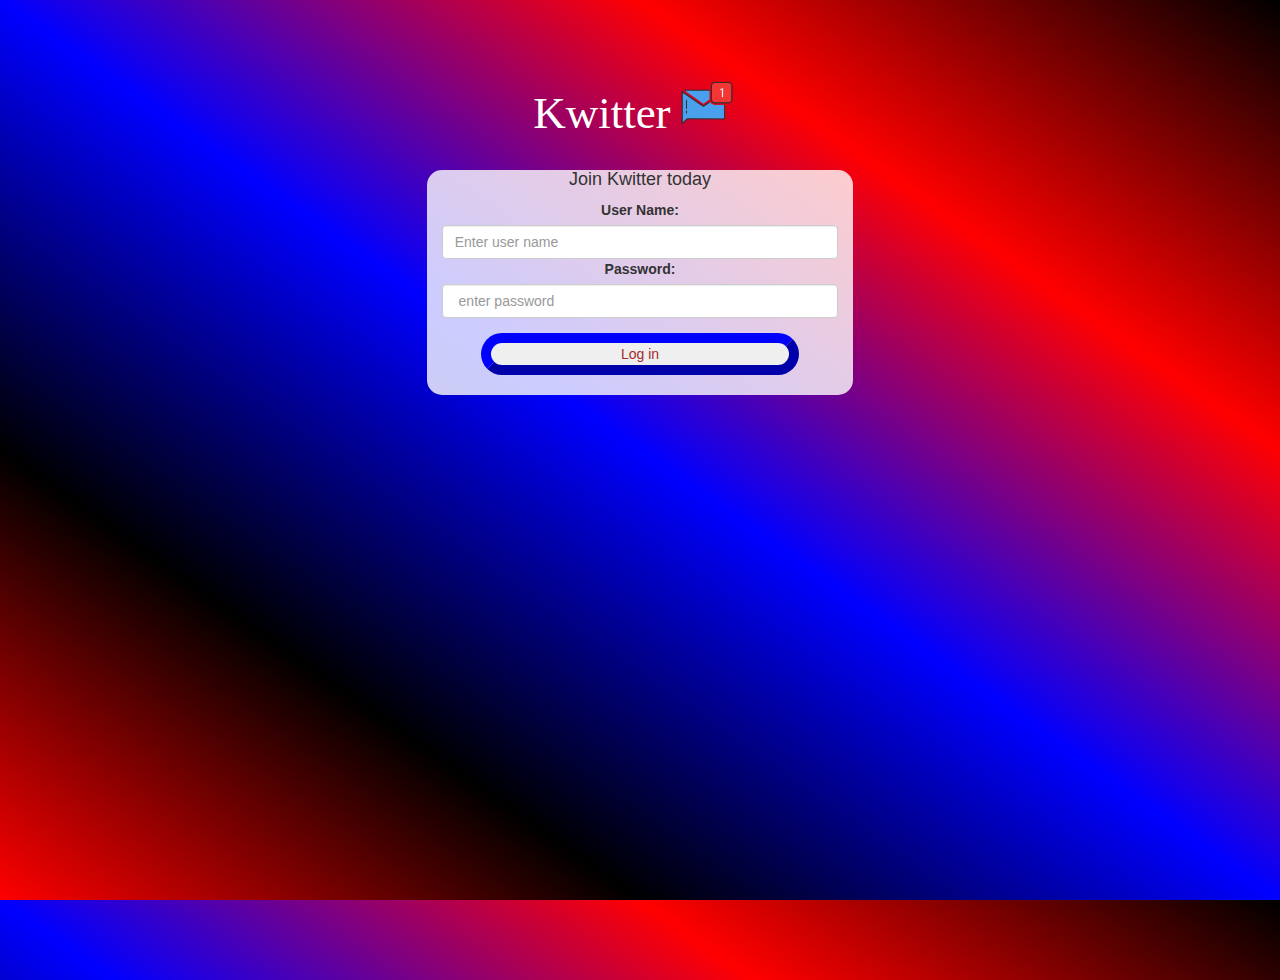
<file: index.html>
<!DOCTYPE html>
<html>
<head>
	<title>Kwitter</title>
<link href="https://fonts.googleapis.com/css?family=Yeon+Sung&display=swap" rel="stylesheet"><meta name="viewport" content="width=device-width, initial-scale=1">

<link rel="stylesheet" href="https://maxcdn.bootstrapcdn.com/bootstrap/3.4.0/css/bootstrap.min.css">
<script src="https://ajax.googleapis.com/ajax/libs/jquery/3.4.1/jquery.min.js"></script>
<script src="https://maxcdn.bootstrapcdn.com/bootstrap/3.4.0/js/bootstrap.min.js"></script>

<link rel="stylesheet" type="text/css" href="style.css">
<script src="kwitter.js"></script>
</head>
<body>
<center>
	<h1 class="header">	
		Kwitter	<sup>
	<img src="m2.png">
	</sup>
</h1>
	<div class="col-lg-4 col-md-6 col-sm-6 col-xs-11 login_div">
	
		
		<h4 >Join Kwitter today</h4>
		<div class="form-group">
		  <label >User Name:</label>
		  <input type="text" placeholder="Enter user name" id="login_name" class="form-control">
		  <label >Password: </label>
		  <input type="text" placeholder=" enter password" id="login_name" class="form-control">
		</div>
		<button onclick="login()" id="login_button" >Log in</button>
		<br><br>
	</div>
</center>
</body>
</html>
</file>
<file: style.css>
html, body
{
  height: 100%;
  margin: 0;
}

body
{
background-image: linear-gradient(to right top, red, black, blue
, red,black);
}

.header
{
	color: white;font-family: 'airial';font-size: 45px;letter-spacing: px;margin-top: 80px;
}
.header img
{
	width: 80px;margin-left: -15px;
}

.login_div
{
	background: rgba(255,255,255,0.8);float: none;border-radius: 15px;
}

.logo
{
	width: 80px;margin-top: 50px;border-radius: 40px;
}

#login_button
{
	width: 80%;border-radius: 14px;
}

.room_name
{
	cursor: pointer;
	font-size: 20px;
}


#logout
{
	font-size: 20px; float: right;
}


#output
{
	padding: 10px; width:80%;background: rgba(255,255,255,0.8);border-radius: 15px;
}

.input_div_room_page
{
	width: 80%;
}

.input_div label
{
	color: red;font-size: 20px;
}


.input_div_message_page
{
	position: fixed;bottom: 0px;width: 100%;background: rgba(255,255,255,0.8);
}
.input_div_message_page label
{
	color: black;
}
.input_div_message_page #msg
{
	width: 80%;
}
.input_div_message_page button
{
	margin-top: 15px;
	width: 50%; 
}
.color_white
{
	color: red;
}

.user_tick
{
	width:20px;
}
.message_h4
{
	padding-left:5px;color:grey;
}
#login_button {
color: brown;
border-radius: 50px;
border-width: 10px;
border-color: blue;
}
</file>
